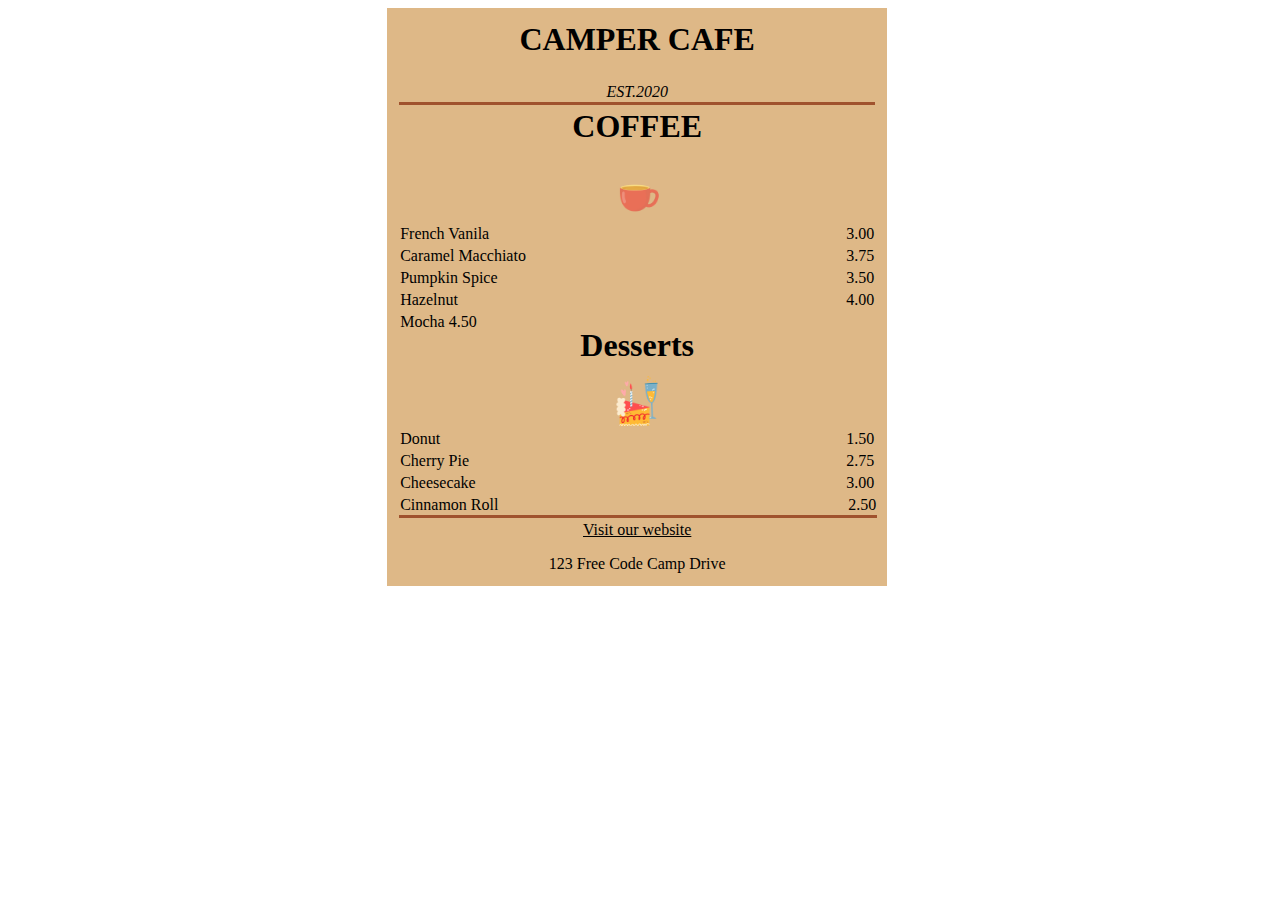
<file: CSS01/index.html>
<html>
    <head>
        <title>Coffee Shop</title>
    </head>
    <body style="background-image: url('https://images.pexels.com/photos/1695052/pexels-photo-1695052.jpeg?auto=compress&cs=tinysrgb&w=1260&h=750&dpr=2');background-size: auto;background-repeat: no-repeat;">
       <!-- <div > -->
        <table style="background-color: burlywood; width: 500px;margin-left: 30% ;padding:10px">
            <tr>
               <td ><h1 style="text-align: center;">CAMPER CAFE</h1></td> 
            </tr>
            <tr>
                <td style="border-bottom: 3px solid sienna; width: 100%;text-align: center;">
                    <p ><i>EST.2020</i></p>
                </td>
            </tr>
            <tr>
                <td>
                    <h1 style="text-align: center;">COFFEE</h1>
                </td>
            </tr>
            <tr>
                <td style="display: flex;align-items: center;justify-content: center;">
                    <img src="./coffee-cup.png" width="50" height="50" style="display: flex;align-items: center;"/>
                </td>
            </tr>
            <tr>
                <td style="display:flex;justify-content: space-between;">
                    <span>French Vanila</span>
                    <span>3.00</span>
                </td>
            </tr>
            <tr >
                <td style="display:flex;justify-content: space-between;">
                    <span>Caramel Macchiato</span>
                    <span>3.75</span>
                </td>
            </tr>
            <tr>
                <td style="display:flex;justify-content: space-between;">
                    <span>Pumpkin Spice</span>
                    <span>3.50</span>
                </td>
            </tr>
            <tr>
                <td style="display:flex;justify-content: space-between;">
                    <span>Hazelnut</span>
                    <span>4.00</span>
                </td>
            </tr>
            <tr>
                <td>
                    <span>Mocha</span>
                    <span>4.50</span>
                </td>
            </tr>
            <tr>
                <td style="text-align: center;">
                    <h1 style="text-align: center;line-height: 20px;">Desserts</h1>
                    <img src="./birthday-cake.png" width="50" height="50"/>
                </td>
            </tr>
            <tr>
                <td style="display:flex;justify-content: space-between;">
                    <span>Donut</span>
                    <span>1.50</span>
                </td>
            </tr>
            <tr >
                <td style="display:flex;justify-content: space-between;">
                    <span>Cherry Pie</span>
                    <span>2.75</span>
                </td>
            </tr>
            <tr>
                <td style="display:flex;justify-content: space-between;">
                    <span>Cheesecake</span>
                    <span>3.00</span>
                </td>
            </tr>
            <tr>
                <td style="border-bottom:3px solid sienna;width:100%;display:flex;justify-content: space-between;">
                    <span>Cinnamon Roll</span>
                    <span>2.50</span>
                </td>
            </tr>
            <tfoot>
                <td style="text-align: center;">
                    <a href="#" style="color: black;">Visit our website</a>
                    <p>123 Free Code Camp Drive</p>
                </td>
            </tfoot>

          </table> 
    </body>
</html>
</file>
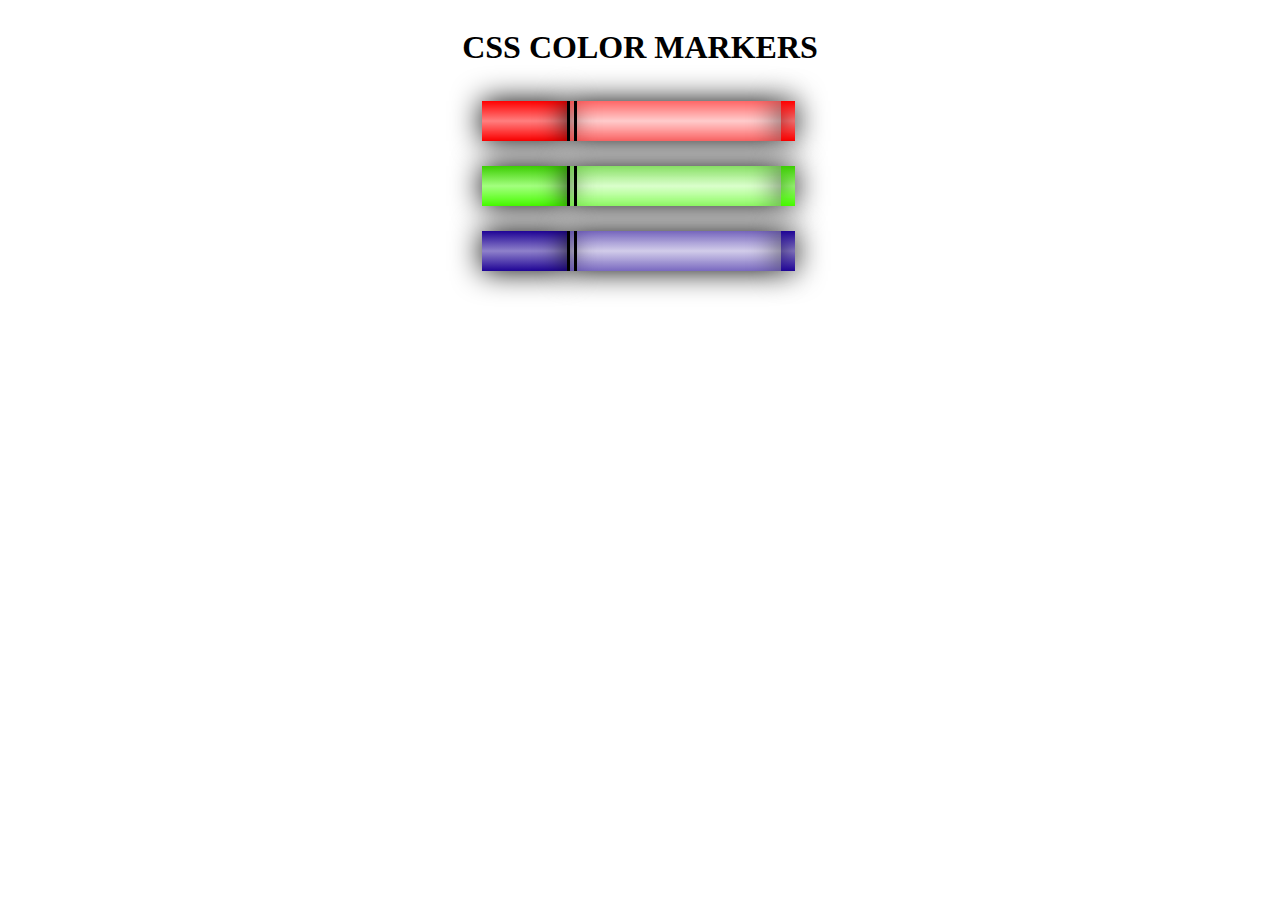
<file: CSS02/index.html>
<!DOCTYPE html>
<html lang="en">
  <head>
    <meta charset="UTF-8" />
    <meta http-equiv="X-UA-Compatible" content="IE=edge" />
    <meta name="viewport" content="width=device-width, initial-scale=1.0" />
    <title>Document</title>
    <link rel="stylesheet" href="index.css"/>
  </head>
  <body> 
   
    <div class="container">
      <h1>CSS COLOR MARKERS</h1>
      <div class="marker red">
        <div class="d1_red">1</div>
        <div class="d2_red">2</div>
        <div class="d3_red">3</div>
      </div>
    

    
      <div class="marker red">
        <div class="d1_green ">1</div>
        <div class="d2_green">2</div>
        <div class="d3_green">3</div>
      </div>
    

    
      <div class="marker red">
        <div class="d1_blue ">1</div>
        <div class="d2_blue">2</div>
        <div class="d3_blue">3</div>
      </div>
    
   
  </body>
</html>
</file>
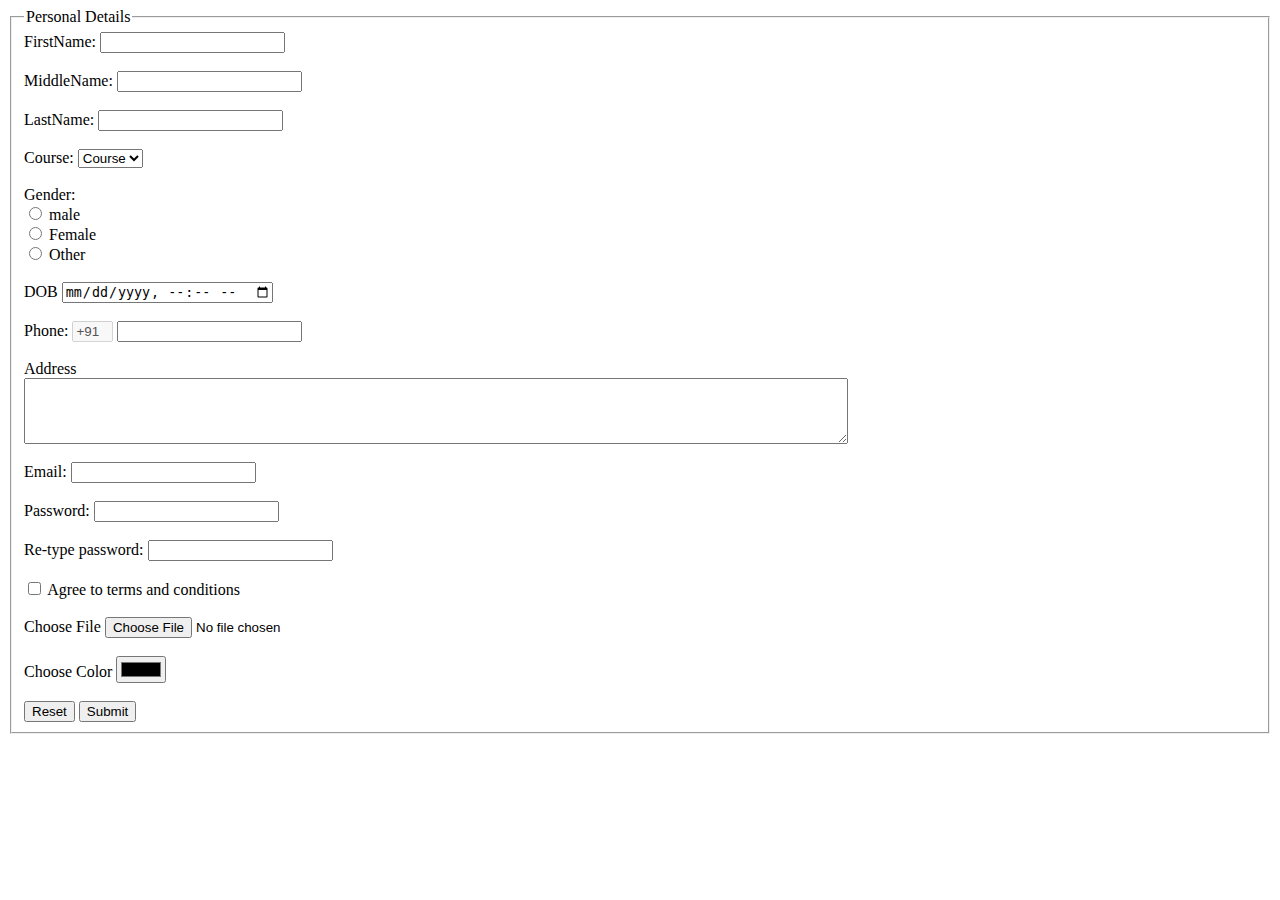
<file: form.html>
<html>
    <head>
        <title>Basic Form</title>
    </head>
    <body>
        <form>
            <fieldset>
            <legend>Personal Details</legend>
            <div>
                <label>FirstName:</label>
                <input type="text" />
            </div> <br/>
            <div>
                <label>MiddleName:</label>
                <input type="text" />
            </div> <br/>
            <div>
                <label>LastName:</label>
                <input type="text" />
            </div> <br/>
            <div>
                <label for="Course">Course:</label>
                <select name="Course" id="Course">
                    <option value="Course">Course</option>
                    <option value="BCA">BCA</option>
                    <option value="BBA">BBA</option>
                    <option value="BTech">B.Tech</option>
                    <option value="MCA">MCA</option>
                    <option value="MBA">MBA</option>
                    <option value="M.Tech">M.Tech</option>
                </select>
            </div> <br/>
            <div>
                <label for="Gender">Gender:</label> <br/>
                <input type="radio" value="male" name="gender"/> male <br/>
                <input type="radio" value="Female"  name="gender"/>  Female<br/>
                <input type="radio" value="other"  name="gender"/> Other<br/>
            </div> <br/>
            <div>
                <label for="date" >DOB</label>
                <input name="date" id="date" type="datetime-local"/>
            </div> <br/>
            <div>
                <label for="phone">Phone:</label>
                <input type="text" value="+91" size="2" disabled />
                <input name="phone" id="phone" type="tel">
            </div> <br/>
            <div>
                <label for="Address" >Address</label><br/>
                <textarea id="Address" name="Address" rows="4" cols="100"></textarea>
            </div> <br/>
            <div>
                <label for="email">Email:</label>
                <input name='email' id="email"type="email"/>
            </div> <br/>
            <div>
                <label for="password">Password:</label>
                <input name="password" id="password" type="password"/>
            </div> <br/>
            <div>
                <label for="retype-pswd">Re-type password:</label>
                <input name="retype-pswd" id="retype-pswd" type="password"/>
            </div> <br/>
            <div>
                <input type="checkbox" name="checkbox" id="checkbox" color="#176086"/>
                <span>Agree to terms and conditions</span>
            </div> <br/>
            <div>
                Choose File <input type="file" /> 
            </div> <br/>
            <div>
                <label for="color">Choose Color</label>
                <input type="color" id="color" name="color"/>
            </div> <br/>
            <input type="reset" /> 
            <input type="submit"/> 
            </fieldset>
        </form>
    </body>
</html>
</file>
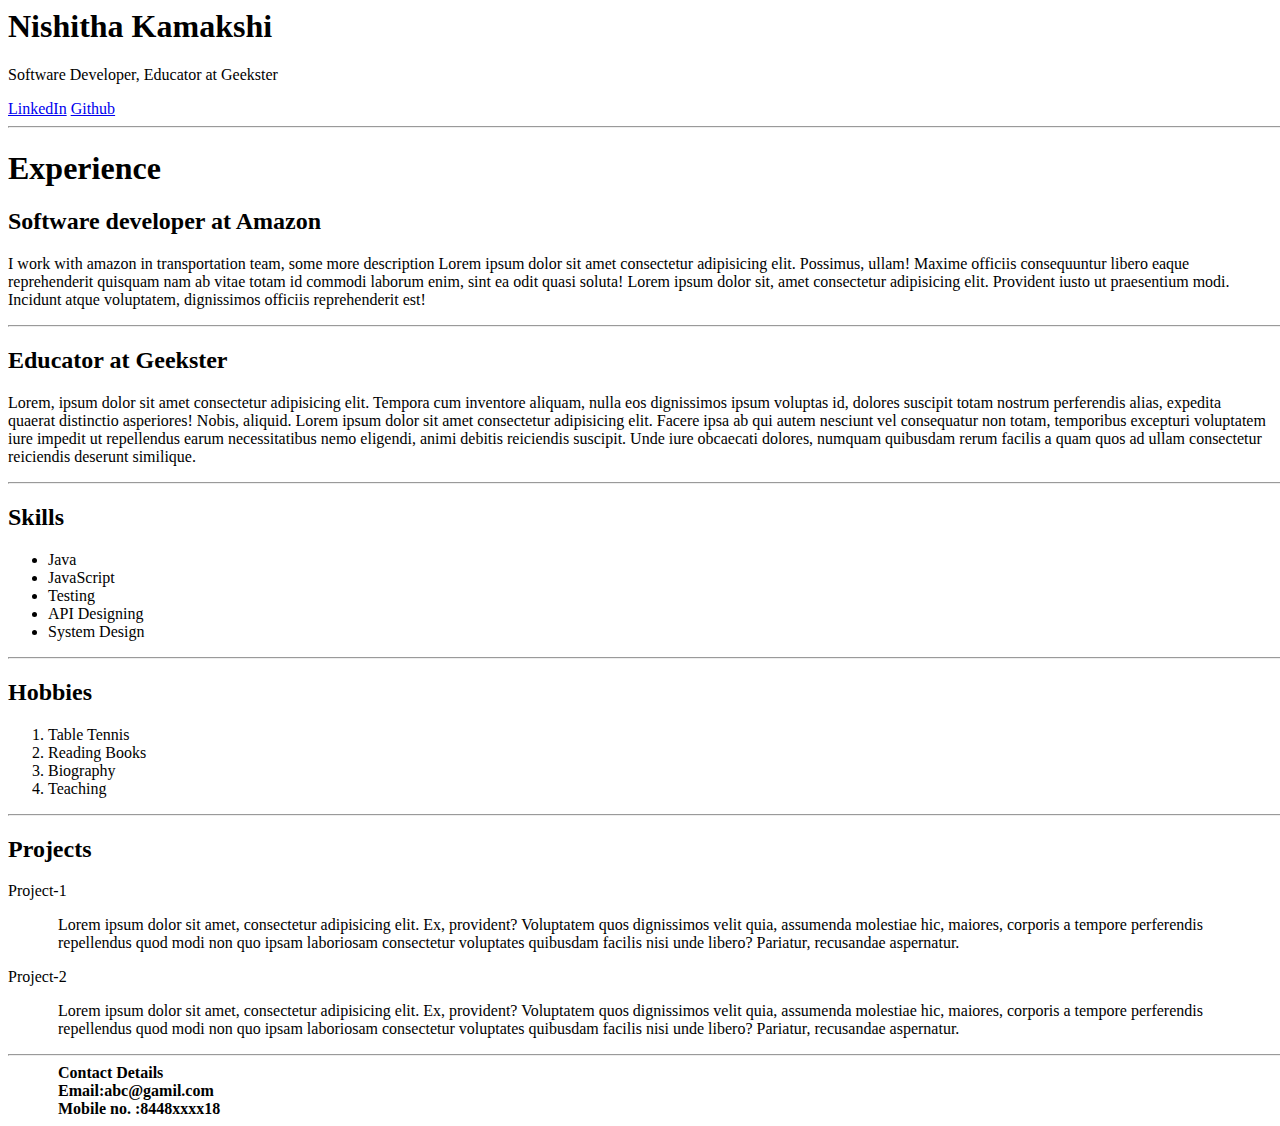
<file: myResume.html>
<html>
    <head>
        <title>My Resume</title>
    </head>
    <body>
        <h1>Nishitha Kamakshi</h1>
        <p>Software Developer, Educator at Geekster</p>
        <a href="https://www.linkedin.com/" target="_blank">LinkedIn</a>
        <a href="https://github.com/nishitha9905" target="_blank">Github</a>
        <br/>
        <hr width="1500px"/>
        <h1>Experience</h1>
        <h2>Software developer at Amazon</h2>
        <p>I work with amazon in transportation team, some more description Lorem ipsum dolor sit amet consectetur adipisicing elit. Possimus, ullam! Maxime officiis consequuntur libero eaque reprehenderit quisquam nam ab vitae totam id commodi laborum enim, sint ea odit quasi soluta!
            Lorem ipsum dolor sit, amet consectetur adipisicing elit. Provident iusto ut praesentium modi. Incidunt atque voluptatem, dignissimos officiis reprehenderit est!</p>
            <hr width="1500px"/>
        <h2>Educator at Geekster</h2>   
        <p>Lorem, ipsum dolor sit amet consectetur adipisicing elit. Tempora cum inventore aliquam, nulla eos dignissimos ipsum voluptas id, dolores suscipit totam nostrum perferendis alias, expedita quaerat distinctio asperiores! Nobis, aliquid. Lorem ipsum dolor sit amet consectetur adipisicing elit. Facere ipsa ab qui autem nesciunt vel consequatur non totam, temporibus excepturi voluptatem iure impedit ut repellendus earum necessitatibus nemo eligendi, animi debitis reiciendis suscipit. Unde iure obcaecati dolores, numquam quibusdam rerum facilis a quam quos ad ullam consectetur reiciendis deserunt similique.</p>
        <hr width="1500px"/>
        <h2>Skills</h2>
        <ul type="disc">
          <li>Java</li>  
          <li>JavaScript</li>
          <li>Testing</li>
          <li>API Designing</li>
          <li>System Design</li>
        </ul>
        <hr width="1500px"/>
        <h2>Hobbies</h2>
        <ol type="1">
            <li>Table Tennis</li>  
            <li>Reading Books</li>
            <li>Biography</li>
            <li>Teaching</li>
        </ol>
        <hr width="1500px"/>
        <h2>Projects</h2>
        <span>Project-1</span><br/>
        <p style="margin-left: 50px;">
            Lorem ipsum dolor sit amet, consectetur adipisicing elit. Ex, provident? Voluptatem quos dignissimos velit quia, assumenda molestiae hic, maiores, corporis a tempore perferendis repellendus quod modi non quo ipsam laboriosam consectetur voluptates quibusdam facilis nisi unde libero? Pariatur, recusandae aspernatur.
        </p>
        <span>Project-2</span><br/>
        <p style="margin-left:50px;">Lorem ipsum dolor sit amet, consectetur adipisicing elit. Ex, provident? Voluptatem quos dignissimos velit quia, assumenda molestiae hic, maiores, corporis a tempore perferendis repellendus quod modi non quo ipsam laboriosam consectetur voluptates quibusdam facilis nisi unde libero? Pariatur, recusandae aspernatur.</p>
        <hr width="1500px"/>
        <div style="margin-left:50px"><b>Contact Details</b><br/>
        <b>Email:abc@gamil.com </b><br/>
        <b>Mobile no. :8448xxxx18</b><br/></div>
        
    </body>
</html>
</file>
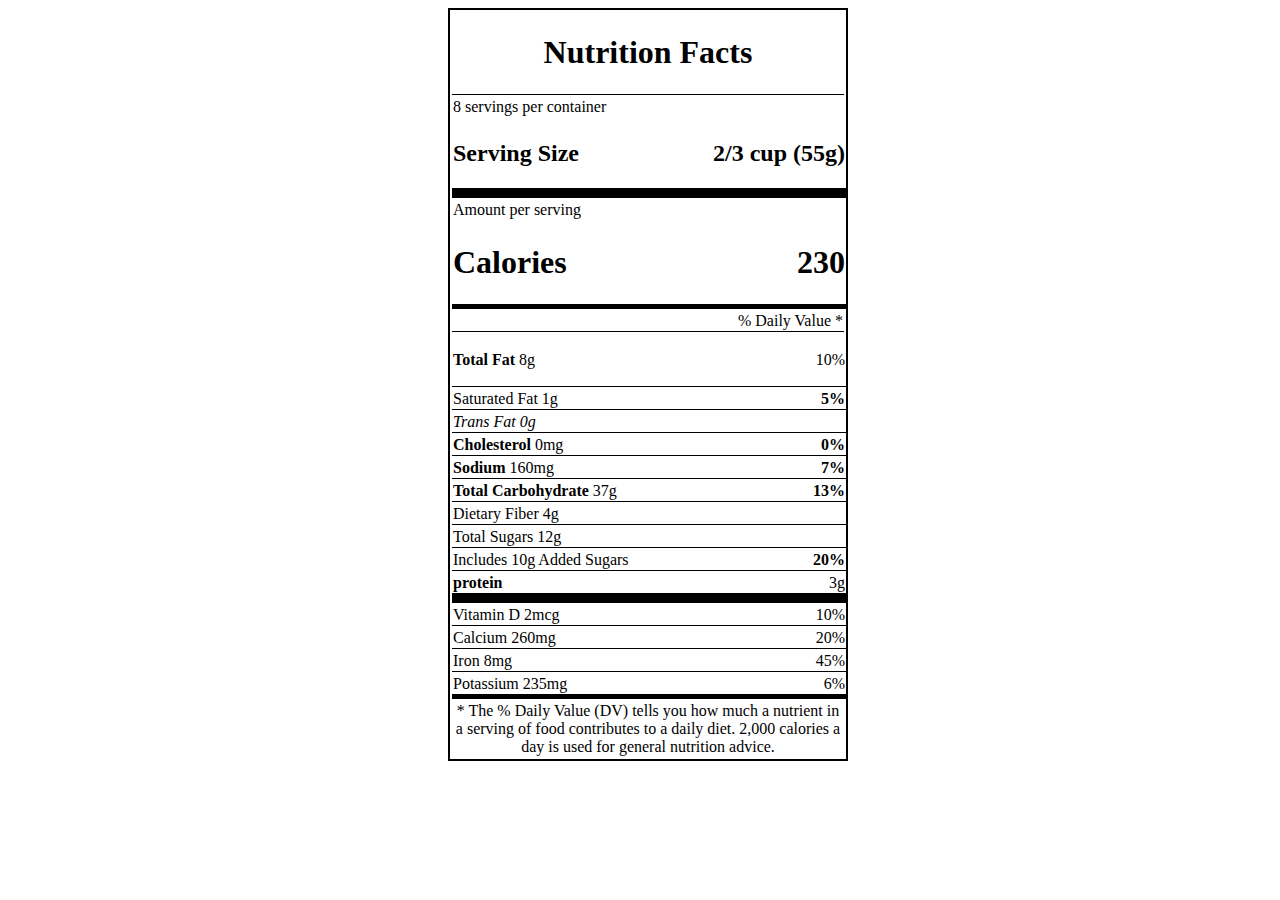
<file: CSS03/nutritionFacts.html>
<!DOCTYPE html>
<html lang="en">

<head>
  <meta charset="UTF-8">
  <title>Nutrition Label</title>
</head>

<body style="margin-left: 35%;">
   <table  style="border:2px solid black;width:400px">
    <thead style="text-align: center;">
      <td style="border-bottom: 1px solid black; width:100%"><h1>Nutrition Facts</h1></td>
    </thead>
    <tr>
      <td>8 servings per container</td>
    </tr>
    <tr>
      <td style="border-bottom: 10px solid black; width:100%; display:flex;justify-content: space-between;">
        <h2>Serving Size</h2>
        <h2>2/3 cup (55g)</h2>
      </td>
    </tr>
    <tr>
      <td>Amount per serving</td>
    </tr>
  <tr>
    <td style="border-bottom: 5px solid black; width:100%; display:flex;justify-content: space-between;">
      <h1>Calories</h1>
      <h1>230</h1>
    </td>
  </tr>
  <tr style="border-bottom: 1px solid black; width:100%; display:flex;justify-content: flex-end;">
    <td>% Daily Value *</td>
  </tr>
  <tr>
    <td style="border-bottom: 1px solid black; width:100%; display:flex;justify-content: space-between;"> <p><b>Total Fat  </b>  8g</p>
      <p>10%</p></td>
  </tr>
  <tr>
    <td style="border-bottom: 1px solid black; width:100%; display:flex;justify-content: space-between;">
      <span>Saturated Fat 1g</span>
      <b>5%</b>
    </td>
  </tr>
  <tr>
    <td style="border-bottom: 1px solid black; width:100%; display:flex;justify-content: flex-start;">
      <i>Trans Fat 0g</i>
    </td>
  </tr>
  <tr>
    <td style="border-bottom: 1px solid black; width:100%; display:flex;justify-content: space-between;">
      <span><b style="font-weight: bolder;">Cholesterol</b> 0mg</span>
      <b>0%</b>
    </td>
  </tr>
  <tr>
    <td style="border-bottom: 1px solid black; width:100%; display:flex;justify-content: space-between;">
      <span><b style="font-weight: bolder;">Sodium</b> 160mg</span> 
      <b>7%</b>
    </td>
  </tr>
  <tr>
    <td style="border-bottom: 1px solid black; width:100%; display:flex;justify-content: space-between;">
     <span> <b style="font-weight: bolder;">Total Carbohydrate</b> 37g</span> 
     <b>13%</b>
    </td>
  </tr>
  <tr>
    <td style="border-bottom: 1px solid black; width:100%; display:flex;justify-content: space-between;">
     <span>Dietary Fiber 4g</span> 
    </td>
  </tr>
  <tr>
    <td style="border-bottom: 1px solid black; width:100%; display:flex;justify-content: space-between;">Total Sugars 12g</td>
  </tr>
  <tr>
    <td style="border-bottom: 1px solid black; width:100%; display:flex;justify-content: space-between;">
      <span>Includes 10g Added Sugars</span>
      <b>20%</b>
    </td>
  </tr>
    <tr>
      <td style="border-bottom: 10px solid black; width:100%; display:flex;justify-content: space-between;">
        <span style="font-weight: bolder;">protein</span>
        <span>3g</span>
      </td>
    </tr>
    <tr>
      <td style="border-bottom: 1px solid black; width:100%; display:flex;justify-content: space-between;">
        <span>Vitamin D 2mcg</span>
        <span>10%</span>
      </td>
    </tr>
    <tr>
      <td style="border-bottom: 1px solid black; width:100%; display:flex;justify-content: space-between;">
        <span>Calcium 260mg</span>
        <span>20%</span>
      </td>
    </tr>
    <tr>
      <td style="border-bottom: 1px solid black; width:100%; display:flex;justify-content: space-between;">
        <span>Iron 8mg</span>
        <span>45%</span>
      </td>
    </tr>
    <tr>
      <td style="border-bottom: 5px solid black; width:100%; display:flex;justify-content: space-between;">
        <span>Potassium 235mg</span>
        <span>6%</span>
      </td>
    </tr>
    <tfoot>
      <tr><td style="text-align: center;">* The % Daily Value (DV) tells you how much a nutrient in a serving of food contributes to a daily diet. 2,000 calories a day is used for general nutrition advice.</td></tr>
    </tfoot>
    
   </table>
</body>
</html>
</file>
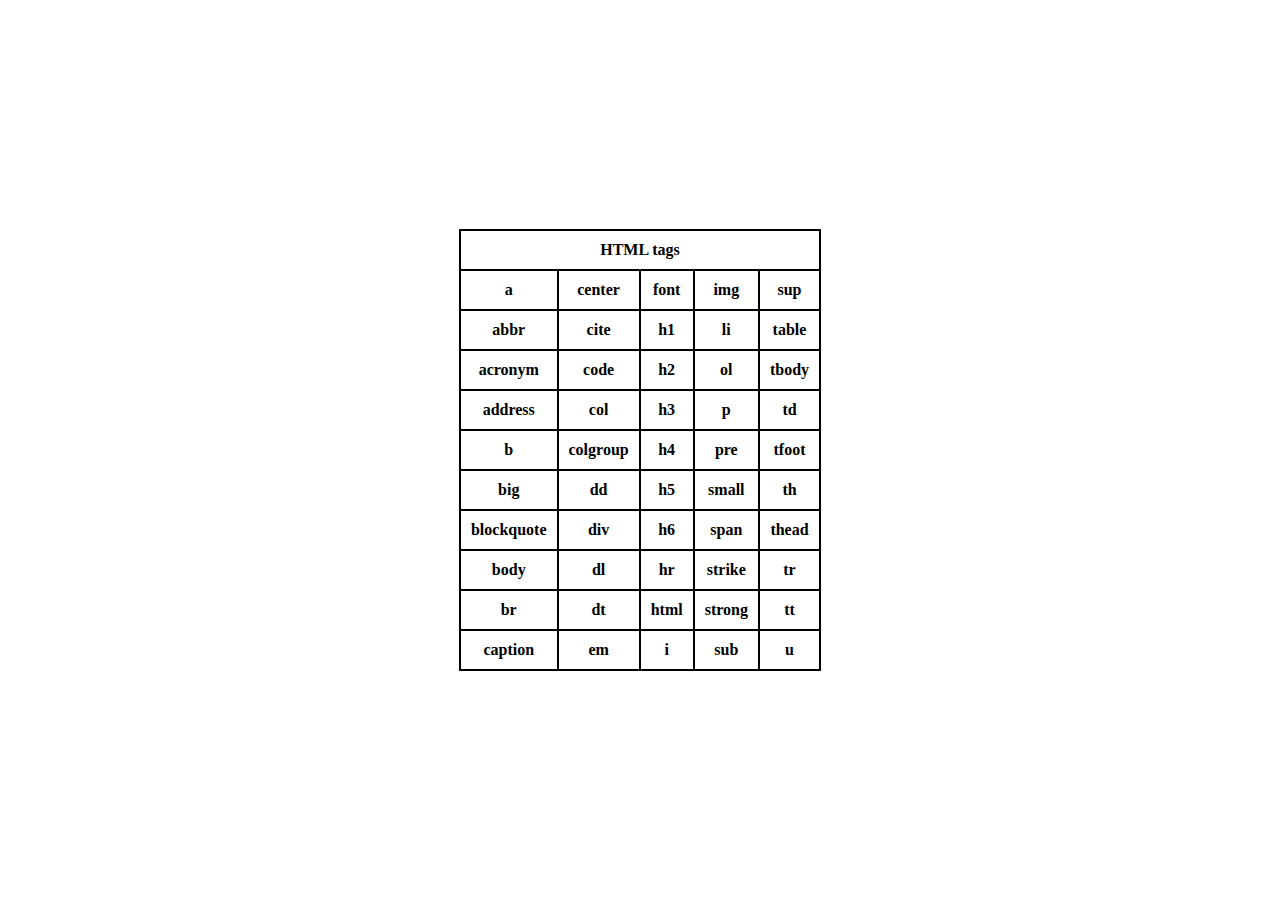
<file: weeklyTests/week1.html>
<html>
    <head>
        <style>
            th ,table{
                border:solid 2px #000;
                border-collapse: collapse;
            }
            th {
                padding:10px;
            }
        </style>
        <title>table</title>
    </head>
    <body style="display: flex;justify-content: center;align-items: center;">
        <table>
            <tr><th colspan="5" style="text-align: center;">HTML tags</th></tr>
           <tr>
            <th>a</th>
            <th>center</th>
            <th>font</th>
            <th>img</th>
            <th>sup</th>
           </tr>
           <tr>
            <th>abbr</th>
            <th>cite</th>
            <th>h1</th>
            <th>li</th>
            <th>table</th>
           </tr>
           <tr>
            <th>acronym</th>
            <th>code</th>
            <th>h2</th>
            <th>ol</th>
            <th>tbody</th>
           </tr>
           <tr>
            <th>address</th>
            <th>col</th>
            <th>h3</th>
            <th>p</th>
            <th>td</th>
           </tr>
           <tr>
            <th>b</th>
            <th>colgroup</th>
            <th>h4</th>
            <th>pre</th>
            <th>tfoot</th>
           </tr>
           <tr>
            <th>big</th>
            <th>dd</th>
            <th>h5</th>
            <th>small</th>
            <th>th</th>
           </tr>
           <tr>
            <th>blockquote</th>
            <th>div</th>
            <th>h6</th>
            <th>span</th>
            <th>thead</th>
           </tr>
           <tr>
            <th>body</th>
            <th>dl</th>
            <th>hr</th>
            <th>strike</th>
            <th>tr</th>
           </tr>
           <tr>
            <th>br</th>
            <th>dt</th>
            <th>html</th>
            <th>strong</th>
            <th>tt</th>
           </tr>
           <tr>
            <th>caption</th>
            <th>em</th>
            <th>i</th>
            <th>sub</th>
            <th>u</th>
           </tr>
        </table>
    </body>
</html>
</file>
<file: CSS02/index.css>
.container{
    display: flex;
    align-items: center;
    flex-direction: column;
    
}
.marker{
    display: flex;
    width: 25%;
    padding: 1%;
    height: 40px;
    

}
.marker div{
    padding: 1%;
    color: transparent;
    box-shadow: 0px 0px 30px black;
}
.d1_red{
    width: 25%;
    background-image: linear-gradient(rgba(255, 0, 0,1),rgba(255, 0, 0,0.5),rgba(255, 0, 0,1));
}
.d2_red{
    width: 62.5%;
    background-image: linear-gradient(rgba(255, 0, 0,0.6),rgba(255, 0, 0,0.2),rgba(255, 0, 0,0.6));
    
    border-left: 10px double rgba(0, 0, 0,1) ;
}
.d3_red{
    width: 12.5;
    background-image: linear-gradient(rgba(255, 0, 0,1),rgba(255, 0, 0,0.5),rgba(255, 0, 0,1));
}
.d1_green{
    width: 25%;
    background-image: linear-gradient(rgb(60, 206, 2,1),rgb(72, 255, 0,0.5),rgb(72, 255, 0,1));
}
.d2_green{
    width: 62.5%;
    background-image: linear-gradient(rgb(60, 206, 2,0.6),rgb(72, 255, 0,0.2),rgb(72, 255, 0,0.6)); 
    border-left: 10px double rgba(0, 0, 0,1) ;
}
.d3_green{
    width: 12.5;
    background-image: linear-gradient(rgb(60, 206, 2,1),rgb(72, 255, 0,0.5),rgb(72, 255, 0,1));
}
.d1_blue{
    width: 25%;
    background-image: linear-gradient(rgba(31, 4, 150,1),rgba(31, 4, 150,0.5),rgba(31, 4, 150,1));
}
.d2_blue{
    width: 62.5%;
    background-image: linear-gradient(rgba(31, 4, 150,0.6),rgba(31, 4, 150,0.2),rgba(31, 4, 150,0.6));
    
    border-left: 10px double rgba(0, 0, 0,1) ;
}
.d3_blue{
    width: 12.5;
    background-image: linear-gradient(rgba(31, 4, 150,1),rgba(31, 4, 150,0.5),rgba(31, 4, 150,1));
}
</file>
